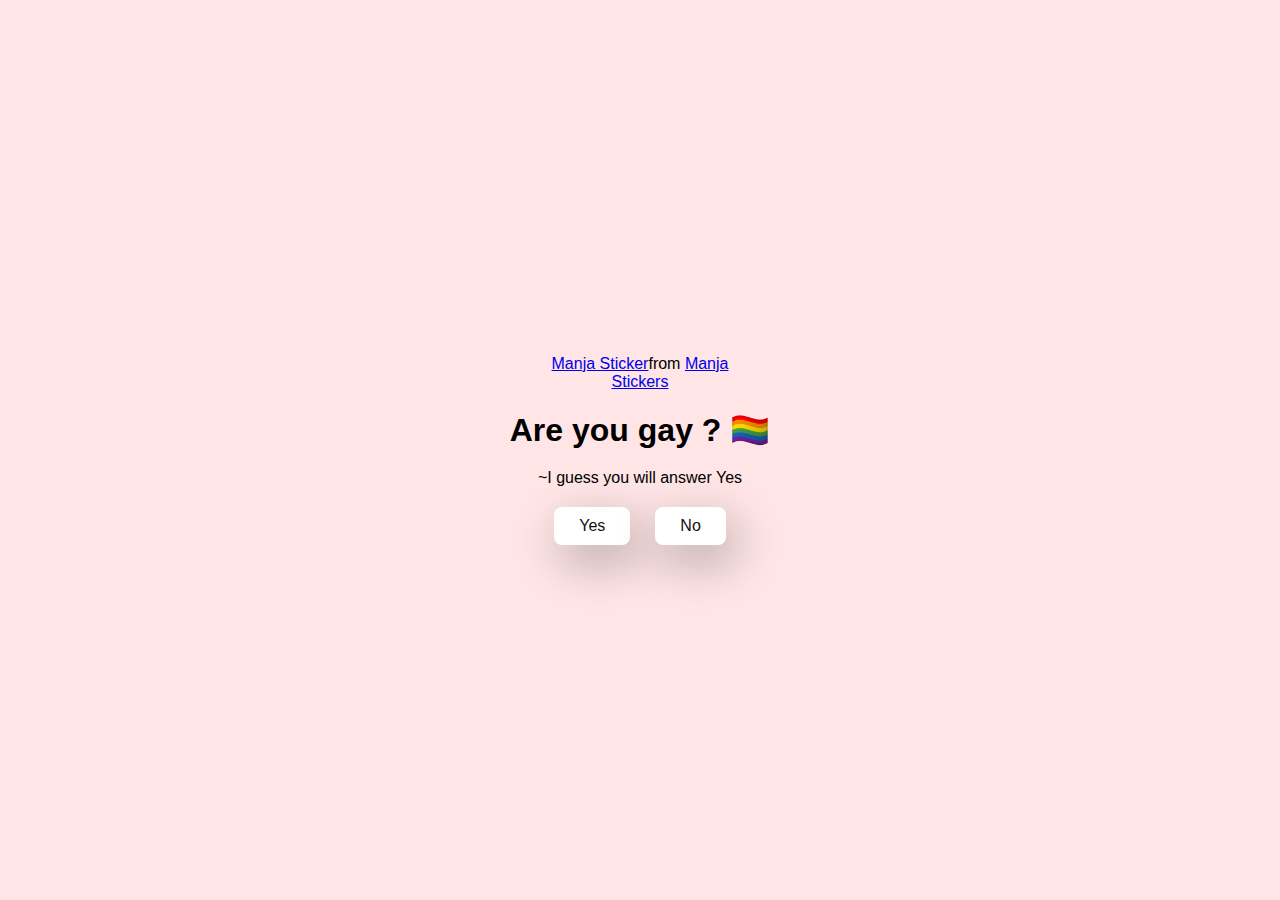
<file: index.html>
<!DOCTYPE html>
<html lang="en">
  <head>
    <meta charset="UTF-8" />
    <meta name="viewport" content="width=device-width, initial-scale=1.0" />
    <title>Gay Test</title>

    <link rel="stylesheet" href="./style.css" />
  </head>
  <body>
    <div class="container">
      <div
        class="tenor-gif-embed"
        data-postid="22885016"
        data-share-method="host"
        data-aspect-ratio="1.04918"
        data-width="100%"
      >
        <a href="https://tenor.com/view/manja-gif-22885016">Manja Sticker</a
        >from
        <a href="https://tenor.com/search/manja-stickers">Manja Stickers</a>
      </div>
      <script
        type="text/javascript"
        async
        src="https://tenor.com/embed.js"
      ></script>
      <h1>Are you gay ? 🏳️‍🌈</h1>
      <p>~I guess you will answer Yes</p>

      <div class="btn">
        <a href="yes.html">Yes</a>
        <a href="no1.html">No</a>
      </div>
    </div>
  </body>
</html>
</file>
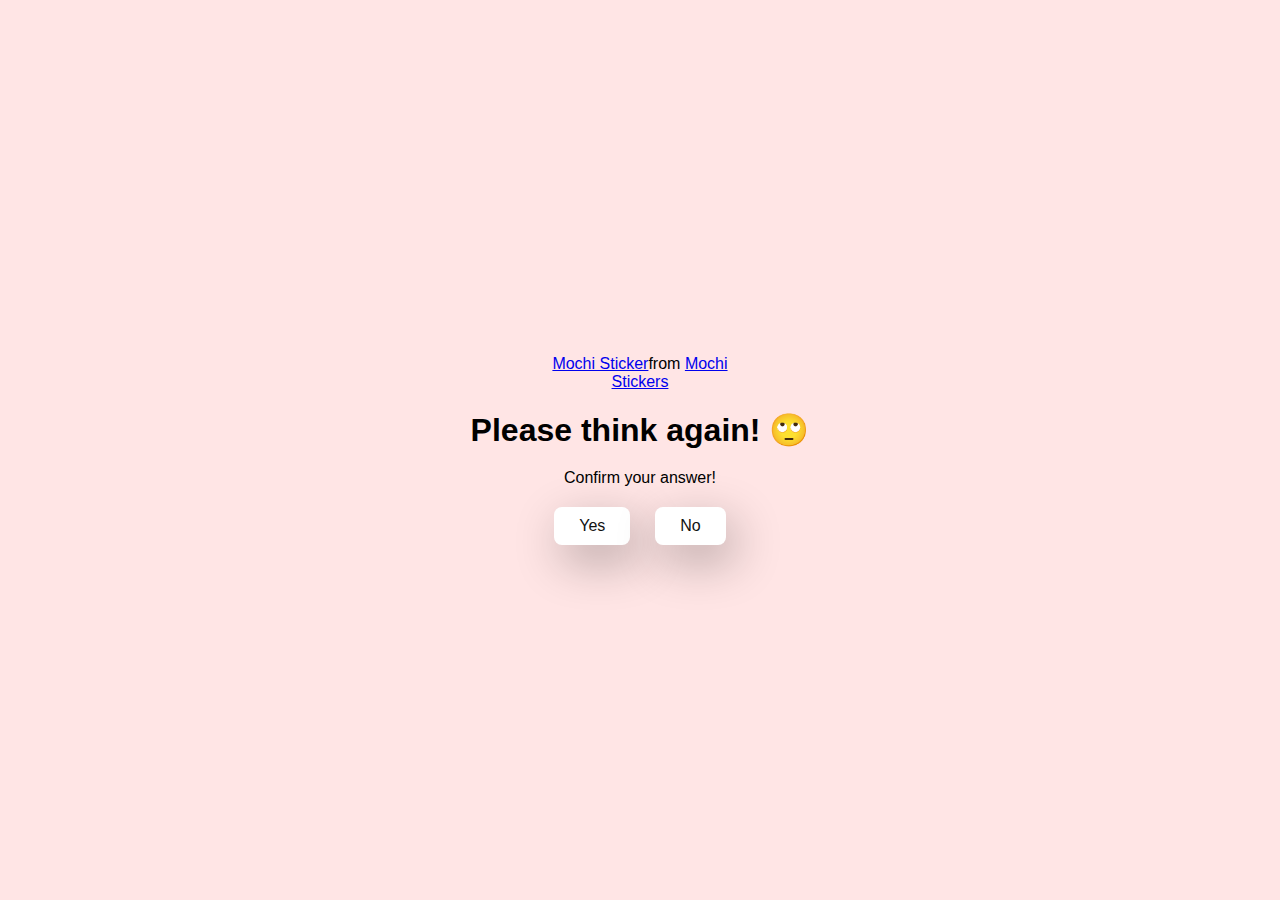
<file: no1.html>
<!DOCTYPE html>
<html lang="en">
  <head>
    <meta charset="UTF-8" />
    <meta name="viewport" content="width=device-width, initial-scale=1.0" />
    <title>Ask Her Out</title>

    <link rel="stylesheet" href="./style.css" />
  </head>
  <body>
    <div class="container">
      <div
        class="tenor-gif-embed"
        data-postid="22050818"
        data-share-method="host"
        data-aspect-ratio="1"
        data-width="100%"
      >
        <a href="https://tenor.com/view/mochi-gif-22050818">Mochi Sticker</a
        >from
        <a href="https://tenor.com/search/mochi-stickers">Mochi Stickers</a>
      </div>
      <script
        type="text/javascript"
        async
        src="https://tenor.com/embed.js"
      ></script>
      <h1>Please think again! 🙄</h1>
      <p>Confirm your answer!</p>

      <div class="btn">
        <a href="yes.html">Yes</a>
        <a href="no2.html">No</a>
      </div>
    </div>
  </body>
</html>
</file>
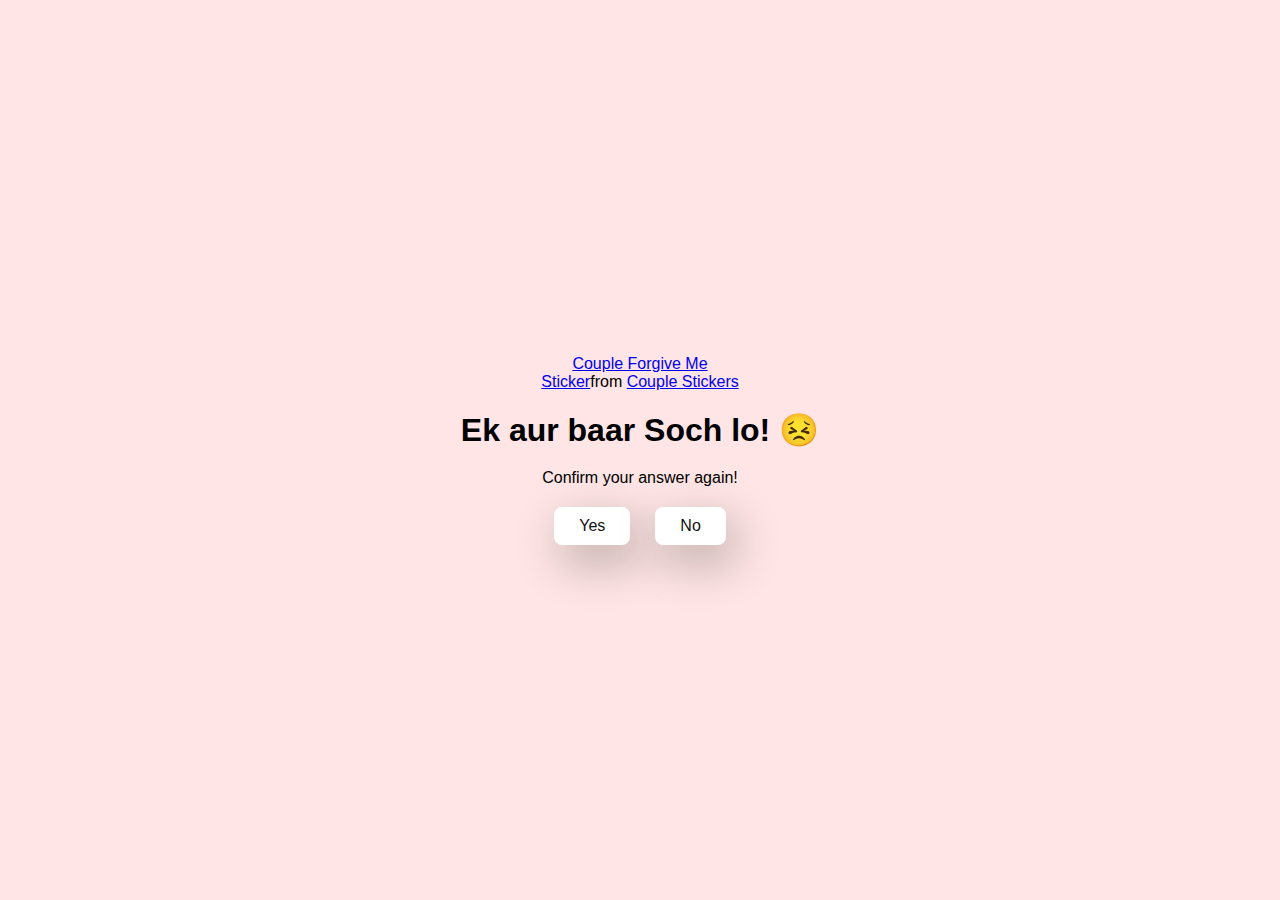
<file: no2.html>
<!DOCTYPE html>
<html lang="en">
  <head>
    <meta charset="UTF-8" />
    <meta name="viewport" content="width=device-width, initial-scale=1.0" />
    <title>Ask Her Out</title>

    <link rel="stylesheet" href="./style.css" />
  </head>
  <body>
    <div class="container">
      <div
        class="tenor-gif-embed"
        data-postid="15195810"
        data-share-method="host"
        data-aspect-ratio="1"
        data-width="100%"
      >
        <a
          href="https://tenor.com/view/couple-forgive-me-asking-for-forgiveness-begging-crying-gif-15195810"
          >Couple Forgive Me Sticker</a
        >from
        <a href="https://tenor.com/search/couple-stickers">Couple Stickers</a>
      </div>
      <script
        type="text/javascript"
        async
        src="https://tenor.com/embed.js"
      ></script>

      <h1>Ek aur baar Soch lo! 😣</h1>
      <p>Confirm your answer again!</p>

      <div class="btn">
        <a href="yes.html">Yes</a>
        <a href="no3.html">No</a>
      </div>
    </div>
  </body>
</html>
</file>
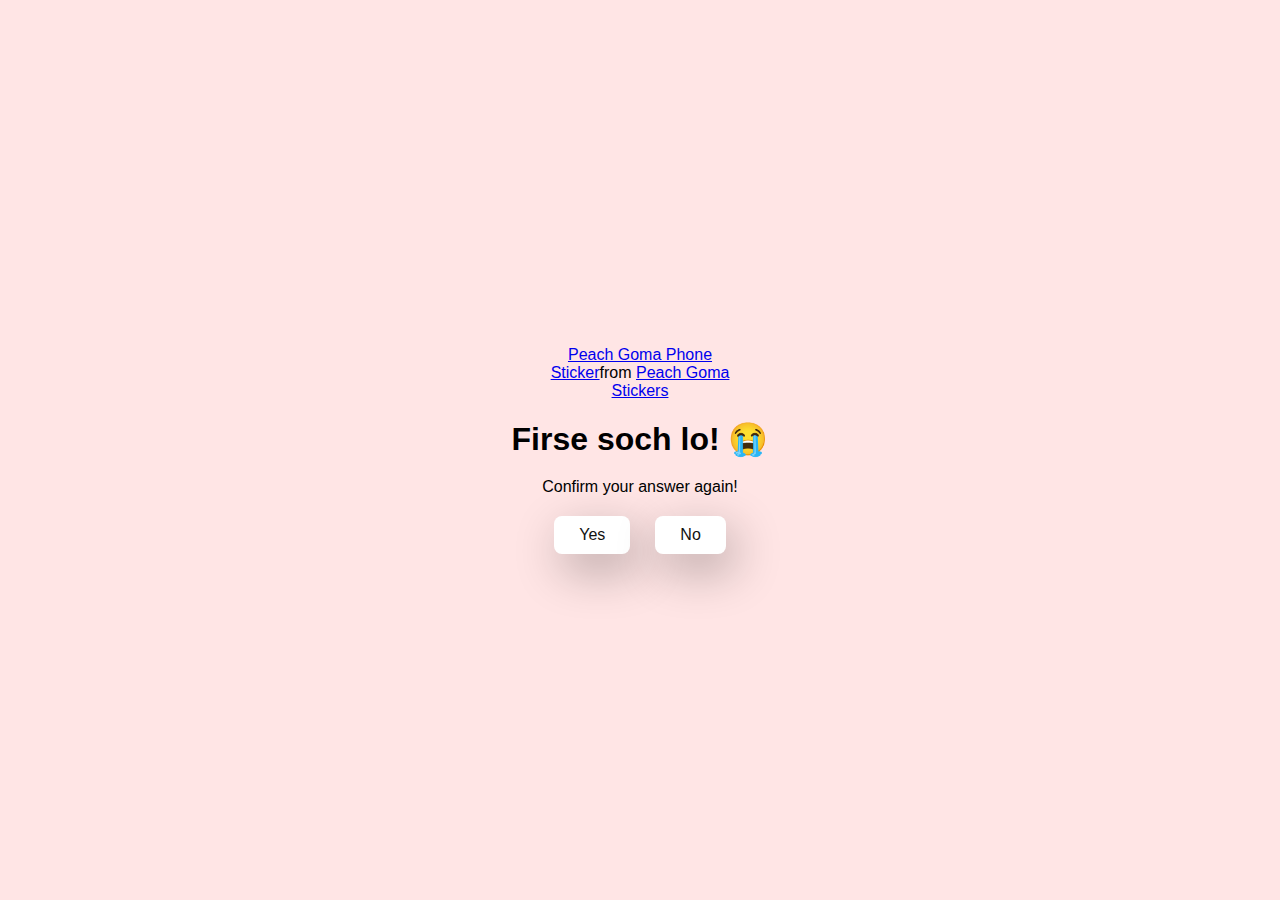
<file: no3.html>
<!DOCTYPE html>
<html lang="en">
  <head>
    <meta charset="UTF-8" />
    <meta name="viewport" content="width=device-width, initial-scale=1.0" />
    <title>Ask Her Out</title>

    <link rel="stylesheet" href="./style.css" />
  </head>
  <body>
    <div class="container">
      <div
        class="tenor-gif-embed"
        data-postid="15974530976611222074"
        data-share-method="host"
        data-aspect-ratio="1.26923"
        data-width="100%"
      >
        <a
          href="https://tenor.com/view/peach-goma-phone-gif-15974530976611222074"
          >Peach Goma Phone Sticker</a
        >from
        <a href="https://tenor.com/search/peach+goma-stickers"
          >Peach Goma Stickers</a
        >
      </div>
      <script
        type="text/javascript"
        async
        src="https://tenor.com/embed.js"
      ></script>

      <h1>Firse soch lo! 😭</h1>
      <p>Confirm your answer again!</p>

      <div class="btn">
        <a href="yes.html">Yes</a>
        <a href="#" id="move-random">No</a>
      </div>
    </div>

    <script src="./script.js"></script>
  </body>
</html>
</file>
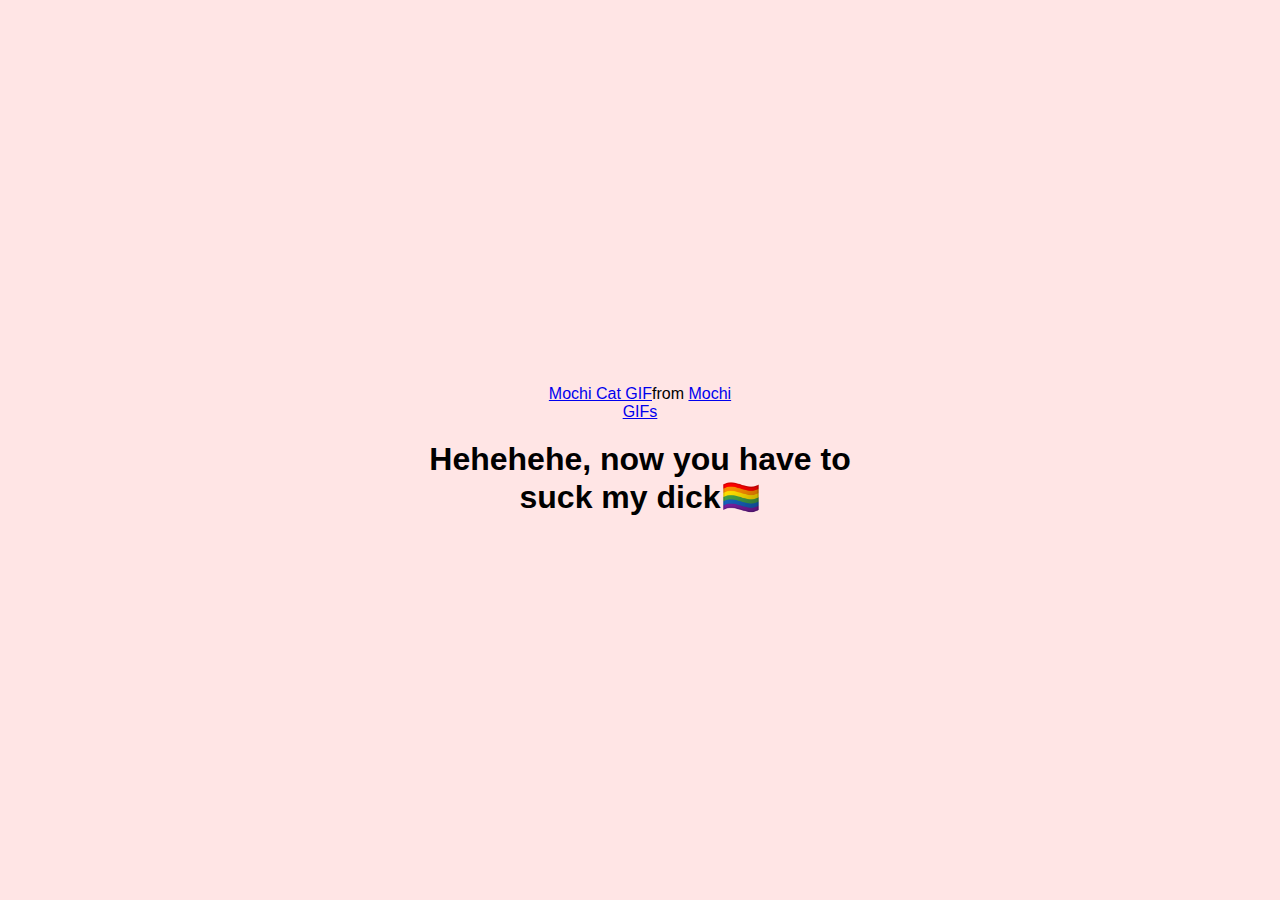
<file: yes.html>
<!DOCTYPE html>
<html lang="en">
  <head>
    <meta charset="UTF-8" />
    <meta name="viewport" content="width=device-width, initial-scale=1.0" />
    <title>Ask Her Out</title>

    <link rel="stylesheet" href="./style.css" />
  </head>
  <body>
    <div class="container">
      <div
        class="tenor-gif-embed"
        data-postid="253027946666209433"
        data-share-method="host"
        data-aspect-ratio="1.37853"
        data-width="100%"
      >
        <a
          href="https://tenor.com/view/mochi-cat-mochi-and-goma-goma-and-peach-mochi-mochi-peach-cat-gif-gif-253027946666209433"
          >Mochi Cat GIF</a
        >from <a href="https://tenor.com/search/mochi-gifs">Mochi GIFs</a>
      </div>
      <script
        type="text/javascript"
        async
        src="https://tenor.com/embed.js"
      ></script>
      <h1>Hehehehe, now you have to suck my dick🏳️‍🌈</h1>
    </div>
  </body>
</html>
</file>
<file: style.css>
/* author - deepak tiwari */
* {
    margin: 0;
    padding: 0;
    box-sizing: border-box;
    font-family: sans-serif;
  }
  
  body {
    width: 100%;
    min-height: 100vh;
    display: flex;
    justify-content: center;
    align-items: center;
    background-color: #ffe5e5;
  }
  
  .container {
    display: flex;
    flex-direction: column;
    text-align: center;
    align-items: center;
    gap: 20px;
    max-width: 500px;
    margin: 20px;
  }
  
  .container .tenor-gif-embed {
    max-width: 200px;
  }
  
  .container .btn {
    display: flex;
    gap: 25px;
  }
  
  .btn a {
    text-decoration: none;
    color: #111;
    background: #fff;
    padding: 10px 25px;
    border-radius: 8px;
    box-shadow: 0.5rem 1rem 3rem hsl(0, 0%, 0%, 0.3);
  }
</file>
